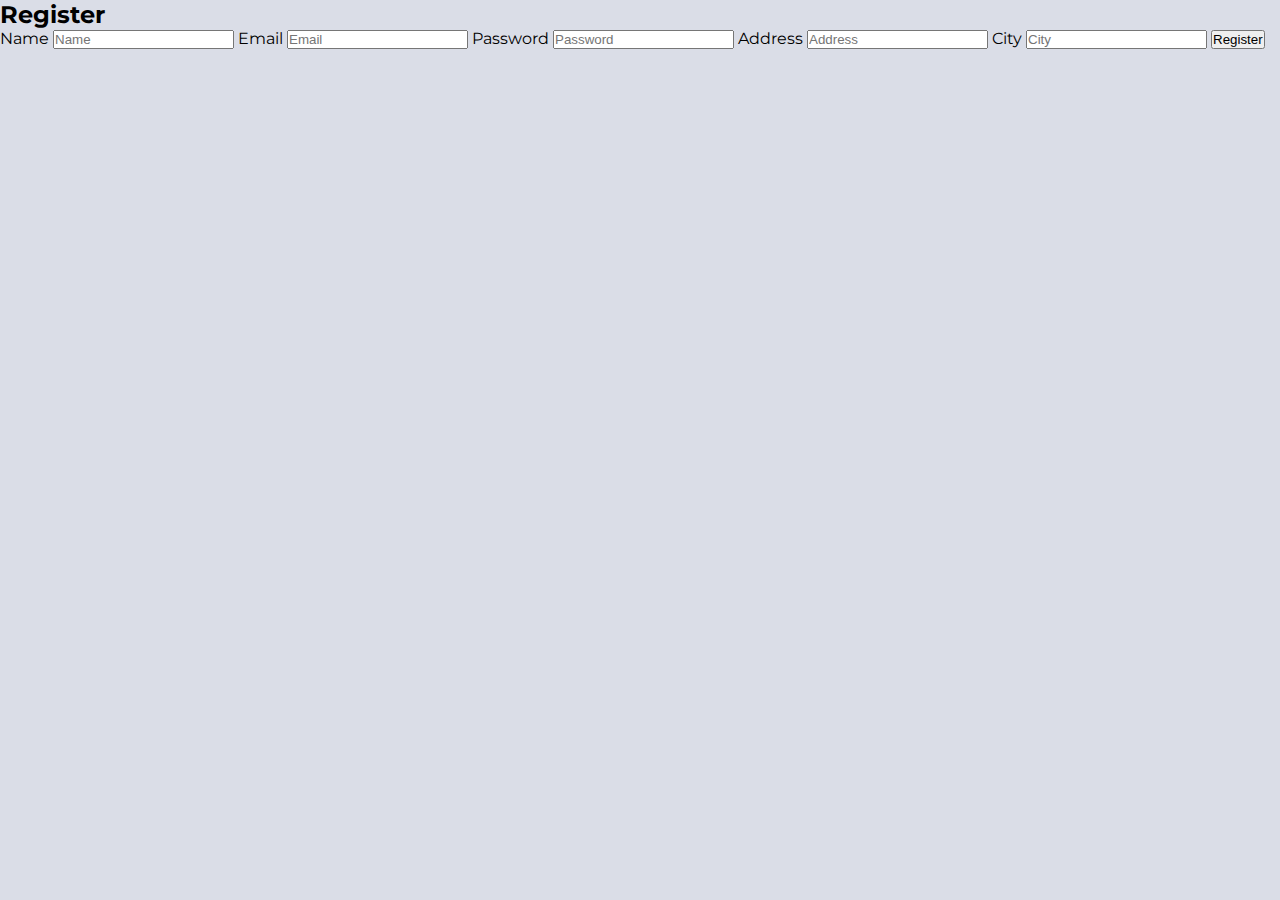
<file: project/html/form.html>
<!DOCTYPE html>
<html lang="en">
<head>
    <meta charset="UTF-8">
    <title>Registre/Login</title>
    <link rel="icon" href="../img/logo-title-bar.png">
    <link rel="stylesheet" type="text/css" href="../css/main.css">
</head>
<body>

<div class="form-container">
    <h2>Register</h2>
  <form class="form-register">
      Name <input type="text" name="name" placeholder="Name" required>
      Email <input type="email" name="email" placeholder="Email" required>
      Password <input type="password" name="password" placeholder="Password" required>
      Address <input type="text" name="address" placeholder="Address" required>
      City <input type="text" name="city" placeholder="City" required>
      <input type="submit" value="Register">
  </form>

  <form class="form-login">
  </form>
</div>

</body>
</html>
</file>
<file: project/css/main.css>
@import url('https://fonts.googleapis.com/css2?family=Montserrat:ital,wght@0,100;0,200;0,300;0,400;0,500;0,600;0,700;0,800;0,900;1,100;1,200;1,300;1,400;1,500;1,600;1,700;1,800;1,900&display=swap');

html {
    scroll-behavior: smooth;
}

* {
    padding: 0;
    margin: 0;
}

body {
    font-family: 'Montserrat', sans-serif;
    font-weight: normal;
    font-style: normal;

    background-color: #DADDE7;

    position: relative;
}
</file>
